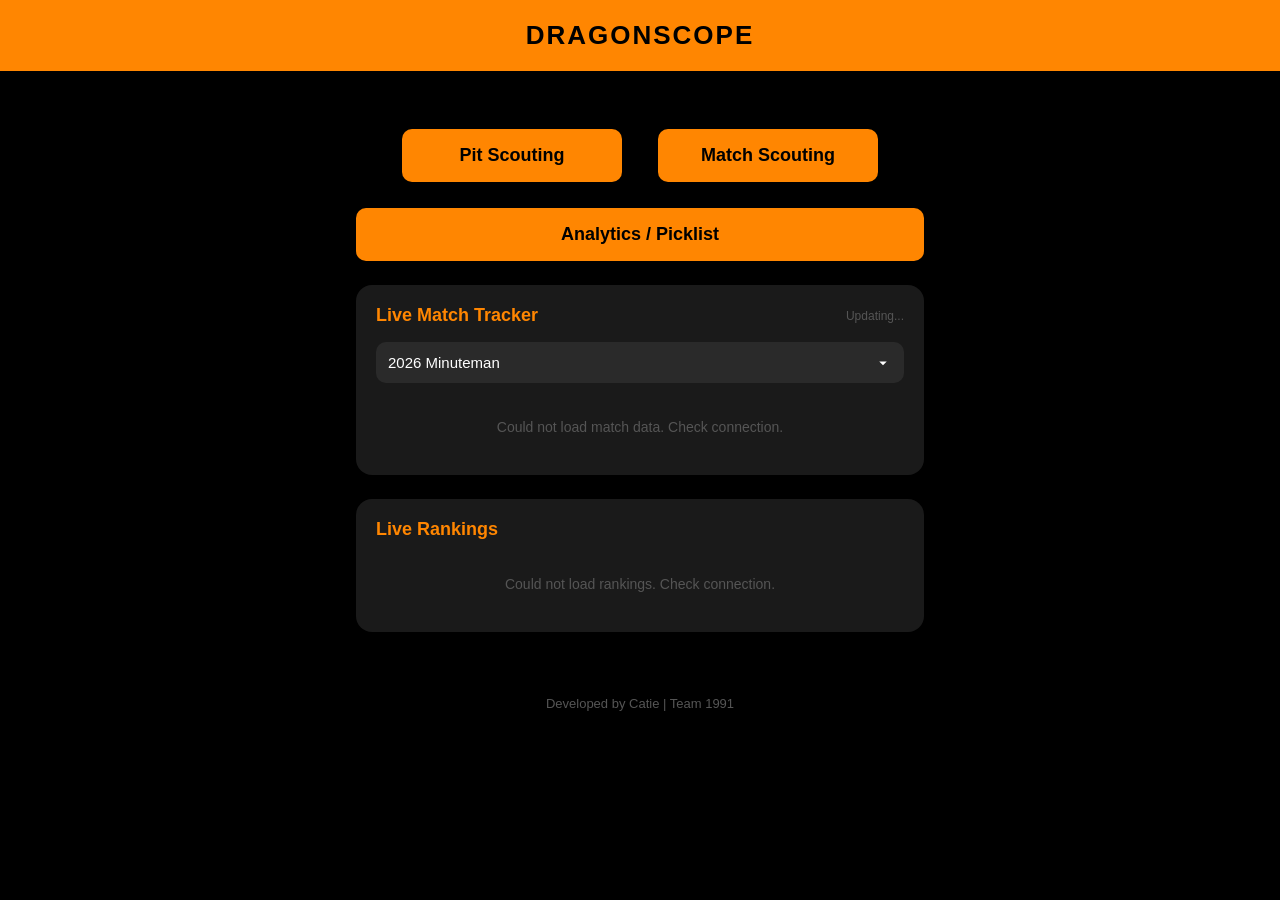
<file: index.html>
<!DOCTYPE html>
<html>
<head>
  <title>DragonScope Scouting</title>
  <link rel="stylesheet" href="styles.css">
  <meta name="viewport" content="width=device-width, initial-scale=1.0">
  <style>
    * { box-sizing: border-box; }
    body { margin: 0; padding: 0; background: black; color: white; font-family: Arial, sans-serif; text-align: center; }

    .site-header {
      background: #ff8601;
      color: black;
      text-align: center;
      padding: 20px;
      font-size: 26px;
      font-weight: bold;
      letter-spacing: 2px;
      width: 100%;
    }

    .main-content {
      padding: 24px 16px;
      max-width: 600px;
      margin: 0 auto;
    }

    .button-row {
      display: flex;
      justify-content: center;
      gap: 16px;
      margin-bottom: 16px;
    }

    .button {
      background: #ff8601;
      color: black;
      padding: 16px 24px;
      border-radius: 10px;
      text-decoration: none;
      font-size: 18px;
      font-weight: bold;
      display: inline-block;
      flex: 1;
      max-width: 220px;
    }

    .button.wide {
      width: 100%;
      max-width: 100%;
      display: block;
      margin: 0 auto;
    }

    .match-tracker, .rankings-card {
      background: #1a1a1a;
      border-radius: 16px;
      padding: 20px;
      margin: 24px 0;
    }

    .card-header {
      display: flex;
      justify-content: space-between;
      align-items: center;
      margin-bottom: 16px;
    }

    .card-title {
      color: #ff8601;
      font-size: 18px;
      font-weight: bold;
    }

    .refresh-status {
      color: #555;
      font-size: 12px;
    }

    .event-select {
      width: 100%;
      padding: 12px;
      border-radius: 10px;
      border: none;
      background: #2a2a2a;
      color: white;
      font-size: 15px;
      margin-bottom: 16px;
      appearance: none;
      -webkit-appearance: none;
      background-image: url("data:image/svg+xml;utf8,<svg fill='white' height='24' viewBox='0 0 24 24' width='24' xmlns='http://www.w3.org/2000/svg'><path d='M7 10l5 5 5-5z'/></svg>");
      background-repeat: no-repeat;
      background-position: right 12px center;
      background-size: 18px;
    }

    .match-card {
      background: #2a2a2a;
      border-radius: 12px;
      padding: 14px 16px;
      margin-bottom: 10px;
      text-align: left;
    }

    .match-card.current { border: 2px solid #ff8601; }

    .match-card-label {
      font-size: 11px;
      font-weight: bold;
      text-transform: uppercase;
      letter-spacing: 1px;
      margin-bottom: 6px;
    }

    .match-card.previous .match-card-label { color: #888; }
    .match-card.current .match-card-label { color: #ff8601; }

    .match-card-name {
      font-size: 18px;
      font-weight: bold;
      margin-bottom: 8px;
    }

    .alliances {
      display: grid;
      grid-template-columns: 1fr 1fr;
      gap: 8px;
    }

    .alliance {
      border-radius: 8px;
      padding: 8px 10px;
    }

    .alliance.red { background: rgba(220, 50, 50, 0.25); border: 1px solid rgba(220, 50, 50, 0.4); }
    .alliance.blue { background: rgba(50, 100, 220, 0.25); border: 1px solid rgba(50, 100, 220, 0.4); }

    .alliance-label {
      font-size: 11px;
      font-weight: bold;
      text-transform: uppercase;
      margin-bottom: 4px;
    }

    .alliance.red .alliance-label { color: #ff6b6b; }
    .alliance.blue .alliance-label { color: #6b9fff; }

    .alliance-teams { font-size: 13px; color: #ccc; line-height: 1.6; }

    .alliance-score { font-size: 20px; font-weight: bold; margin-top: 4px; }
    .alliance.red .alliance-score { color: #ff6b6b; }
    .alliance.blue .alliance-score { color: #6b9fff; }

    .winner-badge {
      font-size: 11px;
      font-weight: bold;
      background: #ff8601;
      color: black;
      border-radius: 4px;
      padding: 2px 6px;
      margin-left: 6px;
      vertical-align: middle;
    }

    /* Rankings table */
    .rankings-table {
      width: 100%;
      border-collapse: collapse;
      font-size: 14px;
      text-align: left;
    }

    .rankings-table th {
      color: #ff8601;
      font-size: 12px;
      text-transform: uppercase;
      letter-spacing: 1px;
      padding: 6px 8px;
      border-bottom: 1px solid #333;
    }

    .rankings-table td {
      padding: 8px 8px;
      border-bottom: 1px solid #222;
      color: #ccc;
    }

    .rankings-table tr:last-child td { border-bottom: none; }

    .rankings-table tr.highlight td {
      color: #ff8601;
      font-weight: bold;
    }

    .rank-num {
      color: #888;
      font-size: 13px;
      width: 30px;
    }

    .team-num { font-weight: bold; color: white; }

    .no-matches, .loading {
      color: #555;
      font-size: 14px;
      padding: 20px 0;
    }

    footer {
      text-align: center;
      color: #555;
      font-size: 13px;
      padding: 16px;
    }
  </style>
</head>
<body>

  <div class="site-header">DRAGONSCOPE</div>

  <div class="main-content">

    <div class="button-row" style="margin-top: 24px;">
      <a class="button" href="pit.html">Pit Scouting</a>
      <a class="button" href="match.html">Match Scouting</a>
    </div>
    <a class="button wide" href="analytics.html">Analytics / Picklist</a>

    <!-- Match Tracker -->
    <div class="match-tracker">
      <div class="card-header">
        <span class="card-title">Live Match Tracker</span>
        <span class="refresh-status" id="refreshStatus">Updating...</span>
      </div>

      <select class="event-select" id="eventSelect">
        <option value="">Loading events...</option>
      </select>

      <div id="matchDisplay"><div class="loading">Loading matches...</div></div>
    </div>

    <!-- Rankings -->
    <div class="rankings-card">
      <div class="card-header">
        <span class="card-title">Live Rankings</span>
      </div>
      <div id="rankingsDisplay"><div class="loading">Loading rankings...</div></div>
    </div>

  </div>

  <footer>Developed by Catie | Team 1991</footer>

  <script>
    const TBA_KEY = "hPV4TxxZ0mxlI6Gd4QmWRSiKFqm4ZwPqiblZR1aweHKWb2iajle8o24HtTzcnJCI";
    const EVENTS = [
      { key: "2026mabil", name: "2026 Minuteman",  start: "2026-03-05", end: "2026-03-07" },
      { key: "2026mawne", name: "2026 Western NE", start: "2026-03-12", end: "2026-03-14" },
      { key: "2026ctwat", name: "2026 Waterbury",  start: "2026-03-19", end: "2026-03-21" },
      { key: "2026rikin", name: "2026 URI",         start: "2026-03-26", end: "2026-03-28" },
      { key: "2026cthar", name: "2026 Hartford",   start: "2026-04-02", end: "2026-04-04" },
    ];

    function populateEvents() {
      const select = document.getElementById('eventSelect');
      const today = new Date().toISOString().split('T')[0];
      let defaultKey = EVENTS[0].key;

      select.innerHTML = '';
      EVENTS.forEach(ev => {
        const opt = document.createElement('option');
        opt.value = ev.key;
        opt.textContent = ev.name;
        select.appendChild(opt);
        if (today >= ev.start && today <= ev.end) defaultKey = ev.key;
      });

      select.value = defaultKey;
    }

    function tbaFetch(path) {
      return fetch(`https://www.thebluealliance.com/api/v3${path}`, {
        headers: { "X-TBA-Auth-Key": TBA_KEY }
      }).then(r => r.json());
    }

    function matchLabel(m) {
      if (m.comp_level === "qm") return `Qual ${m.match_number}`;
      if (m.comp_level === "sf") return `Semifinal ${m.set_number}-${m.match_number}`;
      if (m.comp_level === "f")  return `Final ${m.match_number}`;
      return `Match ${m.match_number}`;
    }

    function renderMatch(m, type) {
      if (!m) return '';
      const red = m.alliances.red;
      const blue = m.alliances.blue;
      const redScore = red.score >= 0 ? red.score : '—';
      const blueScore = blue.score >= 0 ? blue.score : '—';
      const redWon = m.winning_alliance === 'red';
      const blueWon = m.winning_alliance === 'blue';
      const played = m.actual_time !== null;
      const labels = { previous: '⏮ Previous Match', current: '▶ Up Next' };

      return `
        <div class="match-card ${type}">
          <div class="match-card-label">${labels[type]}</div>
          <div class="match-card-name">${matchLabel(m)}</div>
          <div class="alliances">
            <div class="alliance red">
              <div class="alliance-label">Red ${redWon ? '<span class="winner-badge">WIN</span>' : ''}</div>
              <div class="alliance-teams">${red.team_keys.map(t => t.replace('frc','')).join('<br>')}</div>
              ${played ? `<div class="alliance-score">${redScore}</div>` : ''}
            </div>
            <div class="alliance blue">
              <div class="alliance-label">Blue ${blueWon ? '<span class="winner-badge">WIN</span>' : ''}</div>
              <div class="alliance-teams">${blue.team_keys.map(t => t.replace('frc','')).join('<br>')}</div>
              ${played ? `<div class="alliance-score">${blueScore}</div>` : ''}
            </div>
          </div>
        </div>
      `;
    }

    async function loadMatches() {
      const eventKey = document.getElementById('eventSelect').value;
      if (!eventKey) return;

      const display = document.getElementById('matchDisplay');

      try {
        const matches = await tbaFetch(`/event/${eventKey}/matches`);

        if (!matches || matches.length === 0) {
          display.innerHTML = '<div class="no-matches">🕐 Event not started yet — check back once matches begin!</div>';
          return;
        }

        matches.sort((a, b) => (a.predicted_time || a.time || 0) - (b.predicted_time || b.time || 0));

        const played = matches.filter(m => m.actual_time !== null);
        const upcoming = matches.filter(m => m.actual_time === null);

        let html = '';
        if (upcoming.length > 0) {
          const prevMatch = played.length > 0 ? played[played.length - 1] : null;
          html += renderMatch(prevMatch, 'previous');
          html += renderMatch(upcoming[0], 'current');
        } else {
          const prevMatch = played.length > 1 ? played[played.length - 2] : null;
          html += renderMatch(prevMatch, 'previous');
          html += renderMatch(played[played.length - 1], 'current');
        }

        display.innerHTML = html || '<div class="no-matches">No match data available yet.</div>';

        const now = new Date();
        document.getElementById('refreshStatus').textContent =
          `Updated ${now.getHours()}:${String(now.getMinutes()).padStart(2,'0')}`;

      } catch (err) {
        display.innerHTML = '<div class="no-matches">Could not load match data. Check connection.</div>';
        console.error(err);
      }
    }

    async function loadRankings() {
      const eventKey = document.getElementById('eventSelect').value;
      if (!eventKey) return;

      const display = document.getElementById('rankingsDisplay');

      try {
        const data = await tbaFetch(`/event/${eventKey}/rankings`);

        if (!data || !data.rankings || data.rankings.length === 0) {
          display.innerHTML = '<div class="no-matches">🕐 Rankings not available yet.</div>';
          return;
        }

        const rankings = data.rankings;
        // Highlight team 1991 and allied scouting teams
        const highlightTeams = ['frc1991', 'frc10063', 'frc1071'];

        let rows = rankings.map(r => {
          const teamKey = r.team_key;
          const teamNum = teamKey.replace('frc', '');
          const isHighlight = highlightTeams.includes(teamKey);
          return `
            <tr class="${isHighlight ? 'highlight' : ''}">
              <td class="rank-num">${r.rank}</td>
              <td class="team-num">${teamNum}</td>
              <td>${r.record ? `${r.record.wins}-${r.record.losses}-${r.record.ties}` : '—'}</td>
              <td>${r.sort_orders ? r.sort_orders[0].toFixed(2) : '—'}</td>
            </tr>
          `;
        }).join('');

        display.innerHTML = `
          <table class="rankings-table">
            <thead>
              <tr>
                <th>#</th>
                <th>Team</th>
                <th>W-L-T</th>
                <th>RP</th>
              </tr>
            </thead>
            <tbody>${rows}</tbody>
          </table>
        `;

      } catch (err) {
        display.innerHTML = '<div class="no-matches">Could not load rankings. Check connection.</div>';
        console.error(err);
      }
    }

    function loadAll() {
      loadMatches();
      loadRankings();
    }

    // Init
    populateEvents();
    loadAll();

    // Re-load when event changes
    document.getElementById('eventSelect').addEventListener('change', loadAll);

    // Auto-refresh every 60 seconds
    setInterval(loadAll, 60000);
  </script>

</body>
</html>
</file>
<file: styles.css>
body {
  background: black;
  color: white;
  font-family: Arial, sans-serif;
  text-align: center;
  padding: 40px;
}

.button {
  background: #ff8601;
  color: black;
  padding: 15px 25px;
  border-radius: 10px;
  text-decoration: none;
  font-size: 20px;
  font-weight: bold;
  display: inline-block;
  margin: 10px;
}

.button-row {
  display: flex;
  justify-content: center;
  gap: 20px;
}

.button.wide {
  width: 250px;
  display: inline-block;
}

form {
  display: flex;
  flex-direction: column;
  gap: 15px;
  max-width: 400px;
  margin: auto;
}

input, textarea, button {
  padding: 10px;
  border-radius: 8px;
  border: none;
}

button {
  background: #ff8601;
  color: black;
  font-size: 18px;
  font-weight: bold;
}

.form-input {
  appearance: none;
  -webkit-appearance: none;
  -moz-appearance: none;
  background-image: url("data:image/svg+xml;utf8,<svg fill='white' height='24' viewBox='0 0 24 24' width='24' xmlns='http://www.w3.org/2000/svg'><path d='M7 10l5 5 5-5z'/></svg>");
  background-repeat: no-repeat;
  background-position: right 12px center;
  background-size: 18px;
}

.section-header {
  color: #ff8601;
  font-size: 18px;
  font-weight: bold;
  text-align: center;
  margin: 20px 0 0 0;
}
</file>
